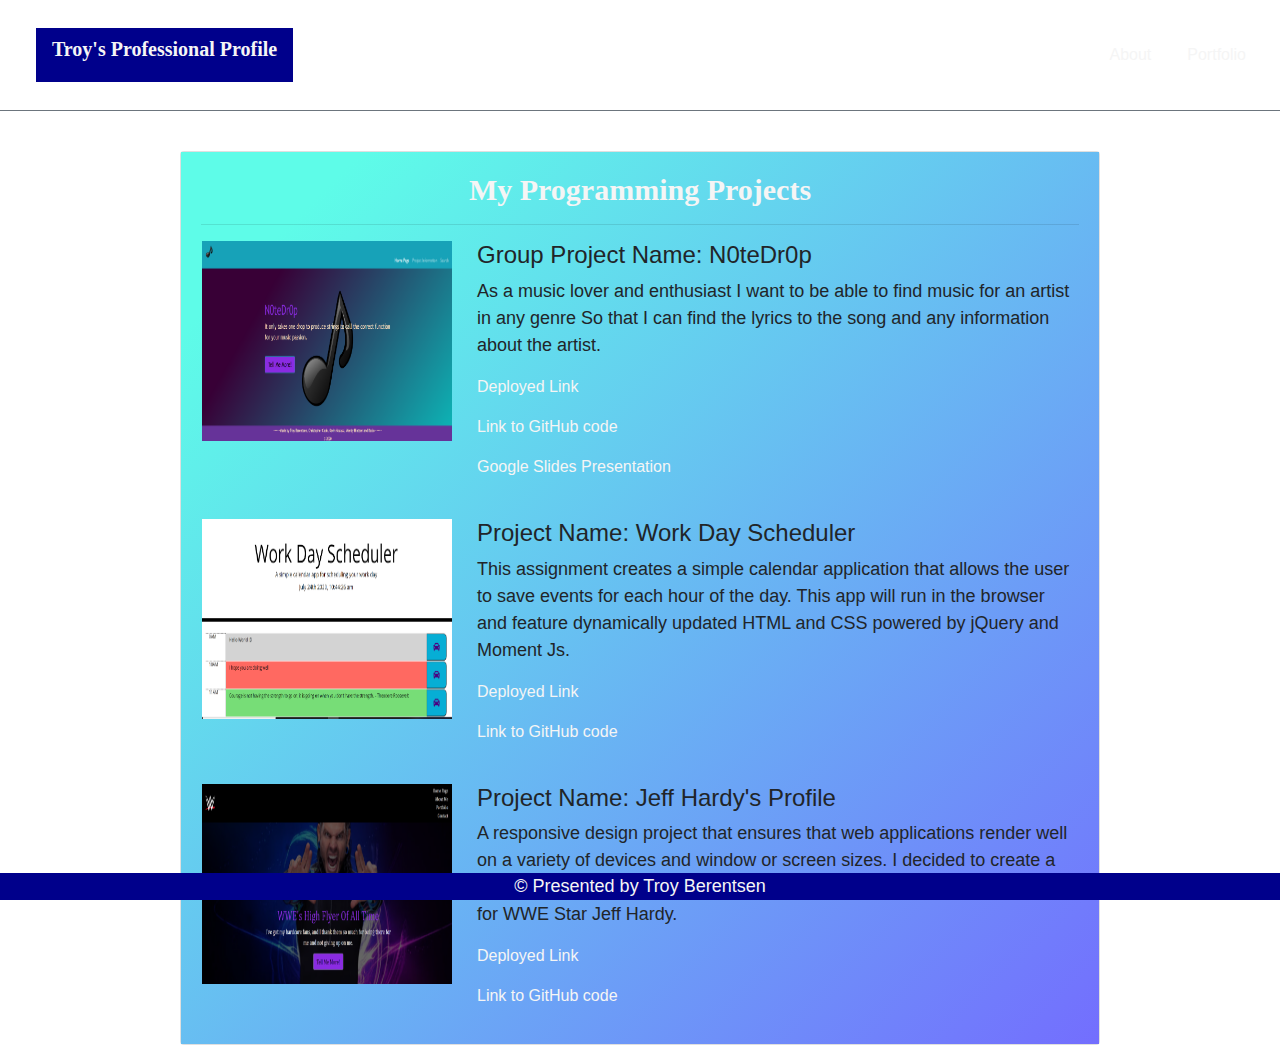
<file: portfolio.html>
<!DOCTYPE html>

<head>
    <meta charset="UTF-8" />
    <meta name="viewport" content="width=device-width, initial-scale=1.0" />
    <meta http-equiv="X-UA-Compatible" content="ie=edge" />
    <!--Bootstrap Extention-->
    <link rel="stylesheet" href="https://stackpath.bootstrapcdn.com/bootstrap/4.3.1/css/bootstrap.min.css" />
    <!-- Fonts for Navbar-->
    <link rel="stylesheet" href="https://use.fontawesome.com/releases/v5.8.1/css/all.css"
        integrity="sha384-50oBUHEmvpQ+1lW4y57PTFmhCaXp0ML5d60M1M7uH2+nqUivzIebhndOJK28anvf" crossorigin="anonymous" />
    <!--Custom CSS-->
    <link rel="stylesheet" href="Assets/CSS/style.css" />
    <!-- Favicon-->
    <link rel="icon" type="image/jpg" href="http://hailper.com/images/superhero.png">

</head>

<body>
    <!-- Navbar -->
    <nav class="navbar navbar-expand-lg border-bottom border-secondary">
        <h1><span class="navbar-brand mb-3 ml-3">Troy's Professional Profile</span></h1>
        <div class="navbar-collapse">
            <ul class="nav navbar-nav nav-flex-icons ml-auto">
                <li class="nav-item">
                    <a class="nav-link" href="index.html"><i class="fas fa-user-circle
                    "></i> <span class="clearfix d-none d-sm-inline-block">About</span></a>
                </li>
                <li class="nav-item">
                    <a class="nav-link" href="portfolio.html"><i class="fa fa-book"></i> <span
                            class="clearfix d-none d-sm-inline-block">Portfolio</span></a>
                </li>
            </ul>
        </div>
    </nav>

    <!-- Showing my Work-->
    <div class="container">
        <div class="row">
            <div class="col-sm-1"></div>
            <div class="col-sm-10">
                <div class="card">
                    <div class="card-body">
                        <h2 class="card-title">My Programming Projects</h2>
                        <hr>

                        <div class="row pl-3 pb-3">
                            <img src="Assets/Images/N0tedr0p.png" class="float-left" alt="MusicFinder" height="210"
                                width="240"></img>
                            <div class="col">
                                <h4>Group Project Name: N0teDr0p</h4>
                                <p>As a music lover and enthusiast I want to be able to find music for an artist in any
                                    genre So that I can find the lyrics to the song and any information about the
                                    artist.</p>
                                <a target="blank" href="https://tmbx9482.github.io/Project1_RUTSchool/">Deployed
                                    Link</a>
                                <p></p>
                                <a target="blank" href="https://github.com/tmbx9482/Project1_RUTSchool">Link to GitHub
                                    code</a>
                                <p></p>
                                <a target="blank"
                                    href="https://docs.google.com/presentation/d/1zImhFZ0ywPq3C3oOej0XSFyVkptra6CKllVEf28jFec/edit?usp=sharing">Google
                                    Slides
                                    Presentation</a>
                            </div>
                        </div>
                        <br>
                        <div class="row pl-3 pb-3">
                            <img src="Assets/Images/Weather.png" class="float-left" alt="Planner" height="210"
                                width="240"></img>
                            <div class="col">
                                <h4>Project Name: Work Day Scheduler</h4>
                                <p> This assignment creates a simple calendar application that allows the user to save
                                    events for each
                                    hour of the day. This app will run in the browser and feature dynamically updated
                                    HTML and CSS powered by jQuery and Moment Js.</p>
                                <a target="blank" href="https://tmbx9482.github.io/Homewortk-5/">Deployed Link</a>
                                <p></p>
                                <a target="blank" href="https://github.com/tmbx9482/Homewortk-5">Link to GitHub code</a>
                            </div>
                        </div>
                        <br>
                        <div class="row pl-3 pb-3">
                            <img src="Assets/Images/WWE.png" class="float-left" alt="WWE Star" height="210"
                                width="240"></img>
                            <div class="col">
                                <h4>Project Name: Jeff Hardy's Profile</h4>
                                <p>A responsive design project that ensures that web applications render well on a
                                    variety of devices
                                    and window or screen sizes. I decided to create a
                                    mobile-first application or add responsive design to an existing application for WWE
                                    Star Jeff Hardy.
                                </p>
                                <a target="blank" href="https://tmbx9482.github.io/tmbx9482_hw2.github.io/">Deployed
                                    Link</a>
                                <p></p>
                                <a target="blank" href="https://github.com/tmbx9482/tmbx9482_hw2.github.io">Link to
                                    GitHub code</a>
                            </div>
                        </div>

                        <footer class="footer">
                            <p> &copy; Presented by Troy Berentsen

                            </p>
                        </footer>
</body>

</html>
</file>
<file: Assets/CSS/style.css>
body {
    margin: 0;
    background-image: url(https://upload.wikimedia.org/wikipedia/commons/thumb/f/f5/Computer-screen-code-glitch-animation-gif-background-free.gif/1200px-Computer-screen-code-glitch-animation-gif-background-free.gif);
    background-origin: inherit;

}

.navbar h1 {
    font-family: 'Times New Roman', Times, serif !important;
    font-weight: bold;
    margin: 20px;
    text-align: center;
    background: darkblue;
    color: #423e69;
    font-size: 30px;
}

.col-sm-4 {
    background-image: url(https://www.technocrazed.com/wp-content/uploads/2015/11/Cool-Black-And-White-Wallpapers-Resolution-1920x1080-Desktop-Backgrounds-13.jpg);
    margin-bottom: 10px;
}

.handpointer {
    width: 120px;
    height: 115px;
    float: right !important;
}

a {
    color: whitesmoke;
}

.navbar-brand {
    color: whitesmoke !important;
}

.navbar-brand {
    justify-content: right;
}

.card {
    margin-top: 40px;
}

.card-body h2 {
    font-family: 'Times New Roman', Times, serif !important;
    font-weight: bold;
    color: whitesmoke;
    font-size: 30px;
    text-align: center;
}

img {
    float: left;
    margin-right: 10px;
    width: 250px;
    height: 200px;
    border: darkblue;
}

.img-thumbnail {
    padding: .25rem;
    background-color: darkblue;
    border-radius: .25rem;
    max-width: 100%;
    height: auto;
}

.social-media {
    float: left;
    margin-right: 10px;
    width: 50px;
    height: 50px;
}

p {
    font-size: 18px;
}

.nav-item {
    margin: 10px;
    display: inline-block;
}

.card-body {
    background-image: linear-gradient(135deg, #5EFCE8 10%, #736EFE 100%);
}

.footer {
    position: fixed;
    left: 0;
    bottom: 0;
    width: 100%;
    background-color: darkblue;
    color: white;
    text-align: center;
}

.footer p {
    margin-bottom: 0px;
    color: whitesmoke;
}

/* Didn't need media query for respones.
</file>
